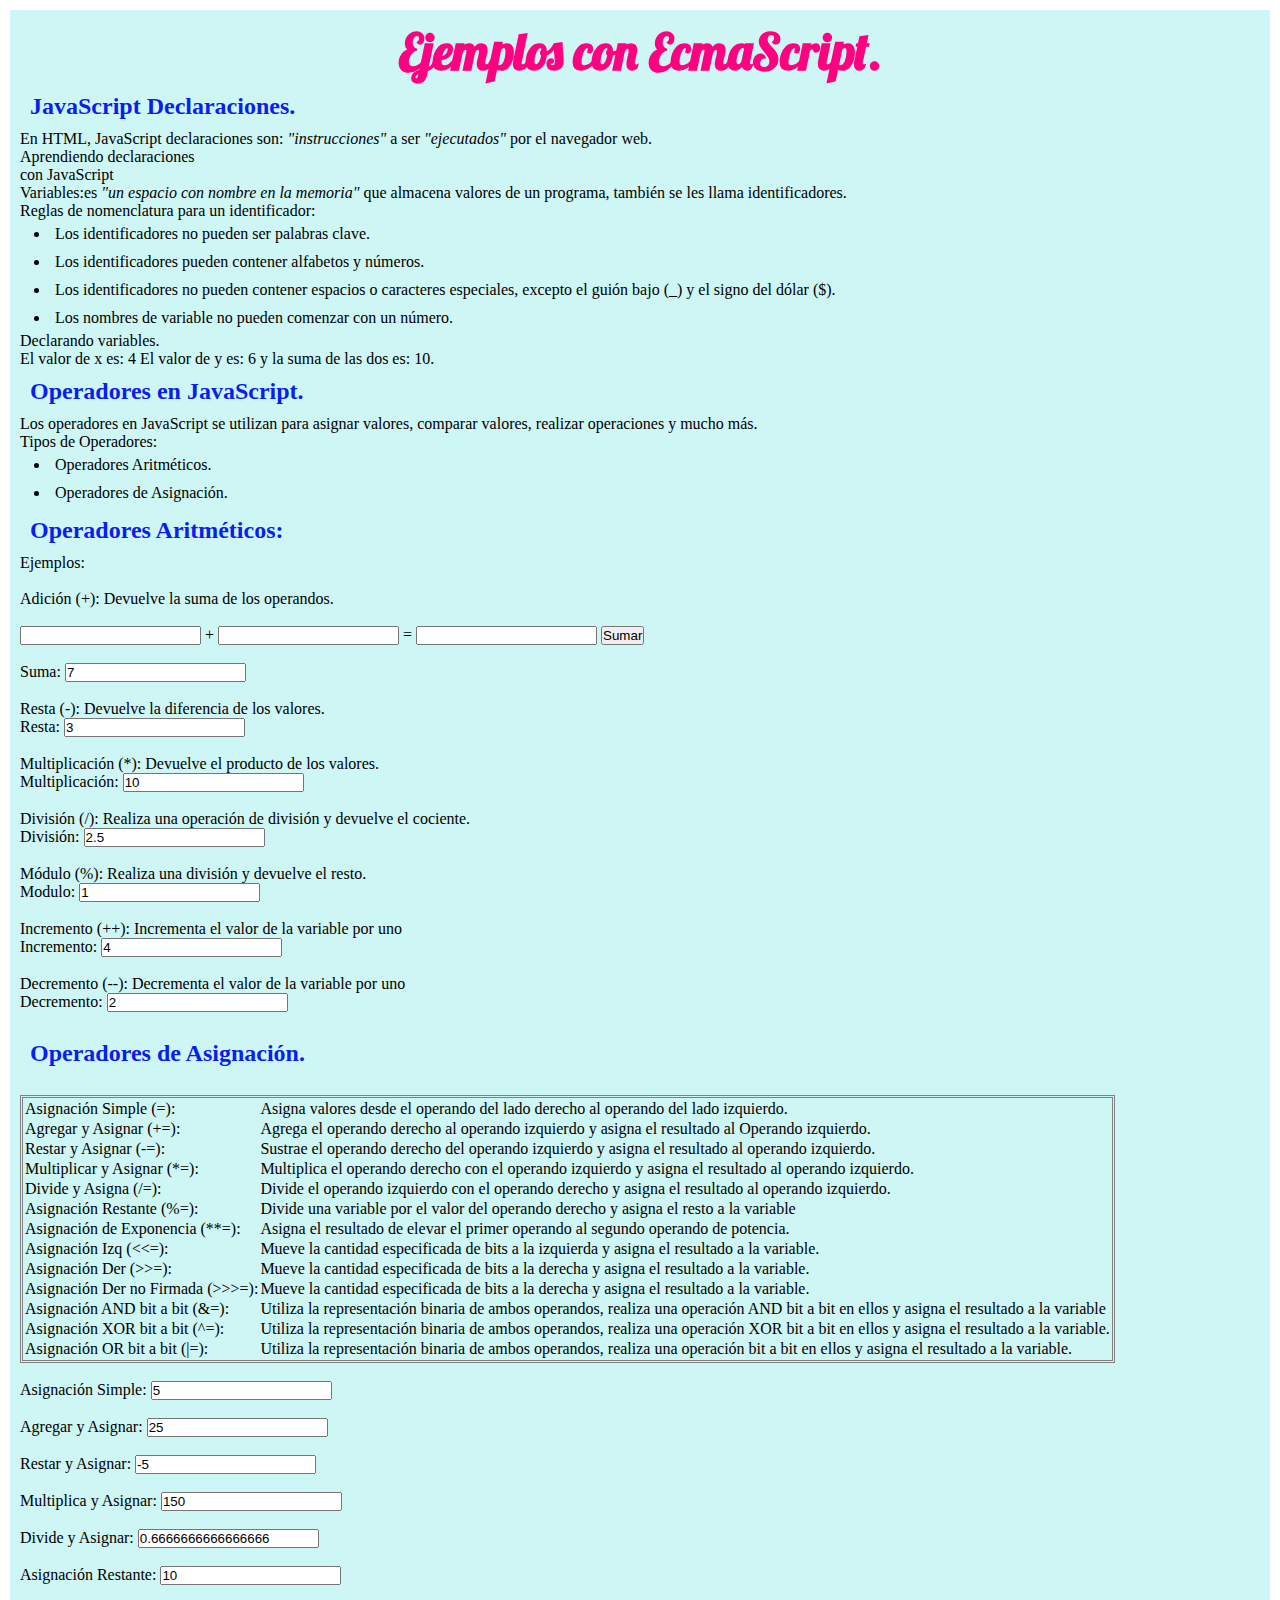
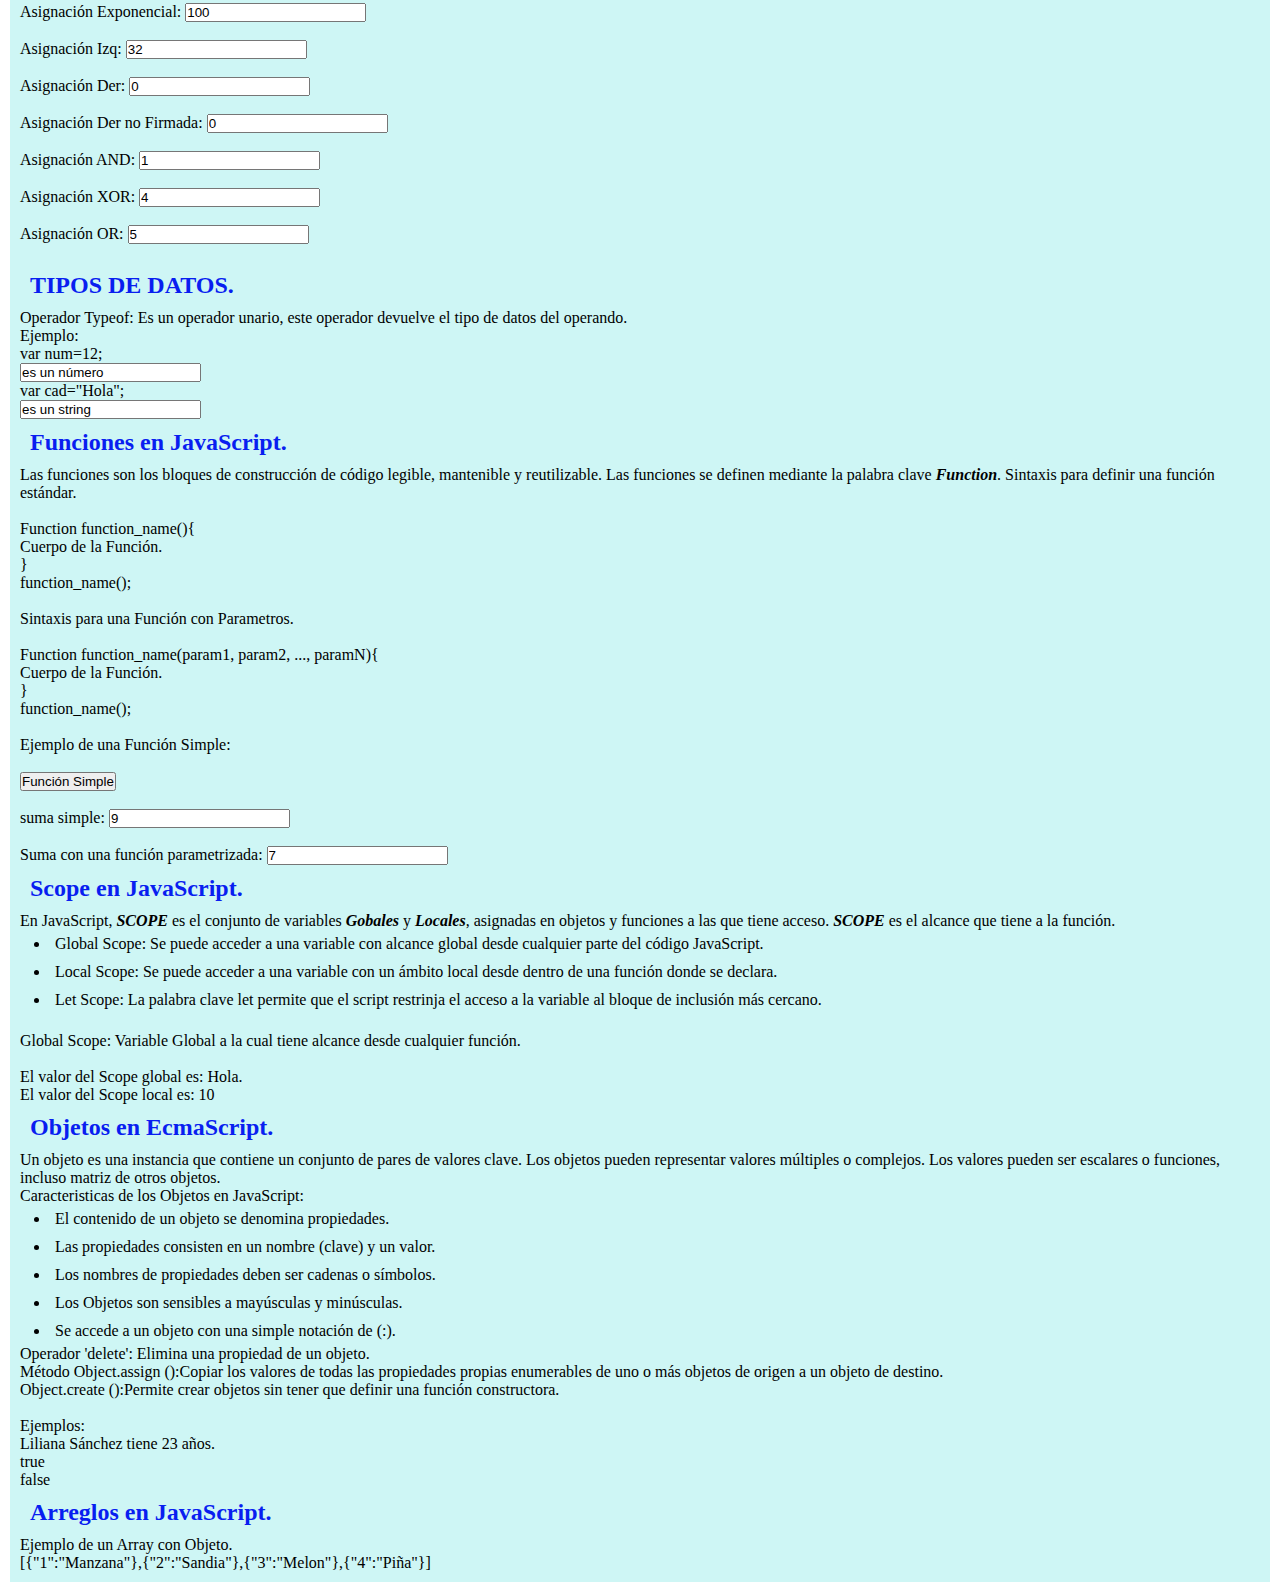
<file: indexecma.html>
<!DOCTYPE html>
<html lang="en">
<head>
  <meta charset="UTF-8">
  <meta name="viewport" content="width=device-width, initial-scale=1.0">
  <meta http-equiv="X-UA-Compatible" content="ie=edge">
  <link href="https://fonts.googleapis.com/css?family=Lobster" rel="stylesheet">
  <title>Ecma</title>
  <style media="screen">
  *{
    margin: 0; padding: 0;
  }
  .container{
    margin: 10px;
    padding: 10px;
    background-color: #CEF6F5;
  }
  .header h1{
    text-align: center;
    font-family: 'Lobster', cursive;
    font-size: 50px;
    color: #FF0080;
  }
  .main{
    /*background-color: lightblue;*/
  }
  .main ul{
    padding-left:30px;
  }
  .main ul li{
    padding:5px;
  }
  .ecma h2{
    padding: 10px;
    color: rgba(9, 30, 240  , 1);
  }
  /*p#oa{
    padding: 5px;
    color: purple;
  }*/
  table#t1{
    border-style: double;
  }

  </style>
</head>
<body>
  <div class="container">
    <div class="header">
      <h1>Ejemplos con EcmaScript.</h1>
    </div>

  <div class="main">
    <section>
      <div class="ecma">
      <h2>JavaScript Declaraciones.</h2>

      <div id="ej1"><p>En HTML, JavaScript declaraciones son: <em>"instrucciones"</em> a ser <em>"ejecutados"</em> por el navegador web.</p>
      <p id="d1"></p>
      <p id="d2"></p>
      </div>

      <div id="ej2">
        <p>Variables:es <em>"un espacio con nombre en la memoria"</em> que almacena valores de un programa, también se les llama identificadores.</p>
        <p>Reglas de nomenclatura para un identificador:</p>
        <ul>
          <li>Los identificadores no pueden ser palabras clave.</li>
          <li>Los identificadores pueden contener alfabetos y números.</li>
          <li>Los identificadores no pueden contener espacios o caracteres especiales, excepto el guión bajo (_) y el signo del dólar ($).</li>
          <li>Los nombres de variable no pueden comenzar con un número.</li>
        </ul>
        <p id="v1"></p>
        <p id="v2"></p>
      </div>

      <div id="ej3">
        <h2>Operadores en JavaScript.</h2>
        <p>Los operadores en JavaScript se utilizan para asignar valores, comparar valores, realizar operaciones y mucho más.</p>
        <p id="ej4">Tipos de Operadores: </p>
        <ul>
          <li>Operadores Aritméticos.</li>
          <li>Operadores de Asignación.</li>
        </ul>
        <h2>Operadores Aritméticos:</h2>
        <div id="Operaciones">
          <p>Ejemplos:</p><br>
          <p id="s">Adición (+): Devuelve la suma de los operandos.</p>
          <br>
          <input type="text" id="sumando"> +
          <input type="text" id="sumador"> =
          <input type="text" id="resultado">
          <button type="button" name="button" onclick="opesuma()">Sumar</button>
        </div>
        <br>
        Suma: <input type="text" name="" value="" id="suma"> <br><br>

        <p id="r">Resta (-): Devuelve la diferencia de los valores.</p>
        Resta: <input type="text" name="" value="" id="resta"> <br><br>

        <p id="m">Multiplicación (*): Devuelve el producto de los valores.</p>
        Multiplicación: <input type="text" name="" value="" id="multi"><br><br>

        <p id="d">División (/): Realiza una operación de división y devuelve el cociente.</p>
        División: <input type="text" name="" value="" id="div"> <br><br>

        <p id="mo">Módulo (%): Realiza una división y devuelve el resto.</p>
        Modulo: <input type="text" name="" value="" id="mod"> <br><br>

        <p id="in">Incremento (++): Incrementa el valor de la variable por uno</p>
        Incremento: <input type="text" name="" value="" id="inc"> <br><br>

        <p id="de">Decremento (--): Decrementa el valor de la variable por uno</p>
        Decremento: <input type="text" name="" value="" id="dec"> <br><br>
      </div>

      <div id="ej5">
        <h2>Operadores de Asignación.</h2><br>
        <table id="t1">
          <tr>
            <td>Asignación Simple (=):</td>
            <td>Asigna valores desde el operando del lado derecho al operando del lado izquierdo.</td>
          </tr>
          <tr>
            <td>Agregar y Asignar (+=):</td>
            <td>Agrega el operando derecho al operando izquierdo y asigna el resultado al Operando izquierdo.</td>
          </tr>
          <tr>
            <td>Restar y Asignar (-=):</td>
            <td>Sustrae el operando derecho del operando izquierdo y asigna el resultado al operando izquierdo.</td>
          </tr>
          <tr>
            <td>Multiplicar y Asignar (*=):</td>
            <td>Multiplica el operando derecho con el operando izquierdo y asigna el resultado al operando izquierdo.</td>
          </tr>
          <tr>
            <td>Divide y Asigna (/=):</td>
            <td>Divide el operando izquierdo con el operando derecho y asigna el resultado al operando izquierdo.</td>
          </tr>
          <tr>
            <td>Asignación Restante (%=):</td>
            <td>Divide una variable por el valor del operando derecho y asigna el resto a la variable</td>
          </tr>
          <tr>
            <td>Asignación de Exponencia (**=):</td>
            <td>Asigna el resultado de elevar el primer operando al segundo operando de potencia.</td>
          </tr>
          <tr>
            <td>Asignación Izq (<<=):</td>
            <td>Mueve la cantidad especificada de bits a la izquierda y asigna el resultado a la variable. </td>
          </tr>
          <tr>
            <td>Asignación Der (>>=):</td>
            <td>Mueve la cantidad especificada de bits a la derecha y asigna el resultado a la variable.</td>
          </tr>
          <tr>
            <td>Asignación Der no Firmada (>>>=):</td>
            <td>Mueve la cantidad especificada de bits a la derecha y asigna el resultado a la variable.</td>
          </tr>
          <tr>
            <td>Asignación AND bit a bit (&=):</td>
            <td>Utiliza la representación binaria de ambos operandos, realiza una operación AND bit a bit en ellos y asigna el resultado a la variable</td>
          </tr>
          <tr>
            <td>Asignación XOR bit a bit (^=):</td>
            <td>Utiliza la representación binaria de ambos operandos, realiza una operación XOR bit a bit en ellos y asigna el resultado a la variable.</td>
          </tr>
          <tr>
            <td>Asignación OR bit a bit (|=):</td>
            <td>Utiliza la representación binaria de ambos operandos, realiza una operación bit a bit en ellos y asigna el resultado a la variable. </td>
          </tr>
        </table><br>
        Asignación Simple: <input type="text" id="as1"><br><br>
        Agregar y Asignar: <input type="text" id="as2"><br><br>
        Restar y Asignar: <input type="text" id="as3"><br><br>
        Multiplica y Asignar: <input type="text" id="as4"><br><br>
        Divide y Asignar: <input type="text" id="as5"><br><br>
        Asignación Restante: <input type="text" id="as6"><br><br>
        Asignación Exponencial: <input type="text" id="as7"><br><br>
        Asignación Izq: <input type="text" id="as8"><br><br>
        Asignación Der: <input type="text" id="as9"><br><br>
        Asignación Der no Firmada: <input type="text" id="as10"><br><br>
        Asignación AND: <input type="text" id="as11"><br><br>
        Asignación XOR: <input type="text" id="as12"><br><br>
        Asignación OR: <input type="text" id="as13"><br><br>
      </div>

      <div id="ej6">
        <h2>TIPOS DE DATOS.</h2>
        <p>Operador Typeof: Es un operador unario, este operador devuelve el tipo de datos del operando.</p>
        <p>Ejemplo: </p>
        <p>var num=12;</p><input type="text" id="tdnum">
        <p>var cad="Hola";</p><input type="text" id="tdcad">
      </div>

      <div id="ej7">
        <h2>Funciones en JavaScript.</h2>
        <p id="fu">Las funciones son los bloques de construcción de código legible, mantenible y reutilizable. Las funciones se definen mediante la palabra clave <strong><em>Function</em></strong>. Sintaxis para definir una función estándar.</p>
        <div id="Sf">
        <p><br>
          Function function_name(){
          <p>Cuerpo de la Función.</p>
        } <br> function_name();
        </p>
      </div><br>
        <p>Sintaxis para una Función con Parametros.</p>
        <div id="Pf">
        <p><br>
          Function function_name(param1, param2, ..., paramN){
          <p>Cuerpo de la Función.</p>
        } <br> function_name();
        </p>
      </div>
      <br>
      <p>Ejemplo de una Función Simple:</p>
      <p id="fs"></p><br>
      <button type="button" name="button" onclick="FSimple()">Función Simple</button>
      <br><br>
      suma simple: <input type="text" id="sum"><br><br>
      Suma con una función parametrizada: <input type="text" id="fp">
      </div>

      <!-- <div id="b1" onload="loadImage()">
            <img src="js.png">
      </div> -->

      <div id="ej8">
        <h2>Scope en JavaScript.</h2>
        <p>En JavaScript, <strong><em>SCOPE</em></strong> es el conjunto de variables <strong><em>Gobales</em></strong> y <strong><em>Locales</em></strong>, asignadas en objetos y funciones a las que tiene acceso. <strong><em>SCOPE</em></strong> es el alcance que tiene a la función.</p>
        <ul>
          <li>Global Scope: Se puede acceder a una variable con alcance global desde cualquier parte del código JavaScript.</li>
          <li>Local Scope: Se puede acceder a una variable con un ámbito local desde dentro de una función donde se declara.</li>
          <li>Let Scope: La palabra clave let permite que el script restrinja el acceso a la variable al bloque de inclusión más cercano.</li>
        </ul><br>
        <p id="sco"></p><br>
        <p id="scg"></p>
        <p id="scl"></p>
      </div>
      <div id="ej9">
        <h2>Objetos en EcmaScript.</h2>
        <p>Un objeto es una instancia que contiene un conjunto de pares de valores clave. Los objetos pueden representar valores múltiples o complejos. Los valores pueden ser escalares o funciones, incluso matriz de otros objetos.</p>
        <p>Caracteristicas de los Objetos en JavaScript:</p>
        <ul>
          <li>El contenido de un objeto se denomina propiedades.</li>
          <li>Las propiedades consisten en un nombre (clave) y un valor.</li>
          <li>Los nombres de propiedades deben ser cadenas o símbolos.</li>
          <li>Los Objetos son sensibles a mayúsculas y minúsculas.</li>
          <li>Se accede a un objeto con una simple notación de (:).</li>
        </ul>
        <p>Operador 'delete': Elimina una propiedad de un objeto.</p>
        <p>Método Object.assign ():Copiar los valores de todas las propiedades propias enumerables de uno o más objetos de origen a un objeto de destino.</p>
        <p>Object.create ():Permite crear objetos sin tener que definir una función constructora.</p><br>
        <p>Ejemplos: </p>
        <p id="ob"></p>
        <p id="obc"></p>
        <p id="oeli"></p>
      </div>

      <div id="ej10">
        <h2>Arreglos en JavaScript.</h2>
        <p>Ejemplo de un Array con Objeto. </p>
        <p id="arreglo"></p>
      </div>
    </div>
    </section>
  </div>
</div>

</body>
<script>
//Ejercicios del libro EcmaScript
//Declaración ejecutada por el navegador donde encuentre el id indicado

    console.log("Bienvenidos a EcmaScript"); //declaración de consola
    document.getElementById('d1').innerHTML="Aprendiendo declaraciones";
    document.getElementById('d2').innerHTML=" con JavaScript";

//Declaramos una variable y la imprimimos en el documento HTML
    var name='Declarando variables.';
    document.getElementById('v1').innerHTML=name;

    var x = 4;
    var y = 6;
    var z = x + y;
    document.getElementById("v2").innerHTML ='El valor de x es: '+ x +' El valor de y es: '+ y +' y la suma de las dos es: ' + z + '.';

//Operadores Aritméticos

function opesuma(){
m1 = document.getElementById("sumando").value;
m2 = document.getElementById("sumador").value;
r = parseInt(m1)+parseInt(m2);
document.getElementById("resultado").value = r;
return r;
}
//Operador suma
    var x = 5;
    var y = 2;
    var z = x + y;
    document.getElementById("suma").value = z;
//Operador resta
    var x = 5;
    var y = 2;
    var z = x - y;
    document.getElementById("resta").value = z;
//Operador multiplicación
    var x = 5;
    var y = 2;
    var z = x * y;
    document.getElementById("multi").value = z;
//Operador división
    var x = 5;
    var y = 2;
    var z = x / y;
    document.getElementById("div").value = z;
//Operador modulo
    var n1=10;
    var n2=3;
    var r= n1 % n2;
    document.getElementById('mod').value= r;
//Operador incremento
    var c=3;
    c++
    document.getElementById('inc').value= c;
//Operador decremento
    var a=3;
    a--
    document.getElementById('dec').value= a;
//Operadores Asignación
//Operador de Asignación Simple
    var a = 5
    var b = 10
    var c = 25
        c = a;
    document.getElementById('as1').value=c;
//operador de adcción
    var a = 15;
    var b = 10;
    b += a;
    document.getElementById('as2').value=b;
//operador de resta
    var a = 15;
    var b = 10;
    b -= a;
    document.getElementById('as3').value=b;
//operador de multiplica
    var a = 15;
    var b = 10;
    b *= a;
    document.getElementById('as4').value=b;
//operador de divide
    var a = 15;
    var b = 10;
    b /= a;
    document.getElementById('as5').value=b;
//operador restante
    var a = 15;
    var b = 10;
    b %= a;
    document.getElementById('as6').value=b;
//operador exponencia
    var a = 2;
    var b = 10;
    b **= a;
    document.getElementById('as7').value=b;
//operador asigna izq
    var a = 5;
    var b = 1;
    b <<= a;
    document.getElementById('as8').value=b;
//operador asigna der
    var a = 15;
    var b = 10;
    b >>= a;
    document.getElementById('as9').value=b;
//operador asigna der no firmada
    var a = 5;
    var b = 1;
    b >>>= a;
    document.getElementById('as10').value=b;
//operador and
    var a = 5;
    var b = 1;
    b &= a;
    document.getElementById('as11').value=b;
//operador asigna xor
    var a = 5;
    var b = 1;
    b ^= a;
    document.getElementById('as12').value=b;
//operador asigna or
    var a = 5;
    var b = 1;
    b |= a;
    document.getElementById('as13').value=b;

//Tipos de datos

//Función Simple 7.2
    function FSimple() {
    var a="Una Función es un conjunto de sentencias que realiza una tarea o calcula un valor.";
    document.getElementById("fs").innerHTML = a;
    }
//Función simple con una suma 7.3
    function suma(){//Inicia la función
      var e = 2;
      var d = 7;
      var w = e + d;
    document.getElementById("sum").value = w;
}//Termina la función
suma();//Mandamos llamar a la función

//Función con parametros retornando el resultado 7.4
    function FParametros(a,b){
      return a + b;
    }
    document.getElementById('fp').value=FParametros(4,3);
//Funcion para el div
// function fundiv() {
//   document.getElementById('div').innerHTML=functionName();
//
// }
//  fundiv();
    // function loadImage() {
    //     alert("Image is loaded");
    // }

//Funcion Global Scope
    var msge = "Variable Global a la cual tiene alcance desde cualquier función.";
    Gscope();
    function Gscope() {
        document.getElementById("sco").innerHTML =
        "Global Scope: " + msge;
    }
//Función Local Scope
    var num="Hola.";
    function Scopes(){
    var num=10;
    document.getElementById('scl').innerHTML=("El valor del Scope local es: "+num);
    }
    document.getElementById('scg').innerHTML=("El valor del Scope global es: "+num);
    Scopes();
//Objeto simple
function objsimple() {
  var person = {firstName:"Liliana", lastName:"Sánchez", age:23, eyeColor:"brown"};
  document.getElementById("ob").innerHTML =
  person.firstName+' ' + person.lastName + " tiene " + person.age + " años.";
}
objsimple();
//Objeto eliminado
// Creamos un objeto con dos propiedades a y b
function functionName() {
  var obj = new Object;
  obj.a = 5;
  obj.b = 12;
  // Elimina la propiedad a
  delete obj.a;
  document.getElementById('oeli').innerHTML=("a" in obj);
}functionName();

//Objeto creado
var o1 = {b:7};
var o2 = Object.create(o1); // 02 es un nuevo hijo de 01
document.getElementById('obc').innerHTML=(Object.getPrototypeOf(o2) === o1); // true

//Array de frutas
function arreglo() {

  var arr = [{'1':'Manzana'},{'2':'Sandia'},{'3':'Melon'},{'4':'Piña'}];
  var paso = arr[1];
  document.getElementById('arreglo').innerHTML=(JSON.stringify(arr));
}
arreglo() ;
//Función para determinar el tipo de dato que contiene una variable
function tipodaton() {
  var num=12;
  if (typeof num=='string') {
    document.getElementById('tdnum').value=('es un string');
  }else if (typeof num=='number') {
    document.getElementById('tdnum').value=('es un número');
  }
}tipodaton();

function tipodatos() {
  var cad="Hola";
  if (typeof cad=='string') {
    document.getElementById('tdcad').value=('es un string');
  }else if (typeof cad=='number') {
    document.getElementById('tdcad').value=('es un número');
  }
}tipodatos();

</script>
</html>
</file>
